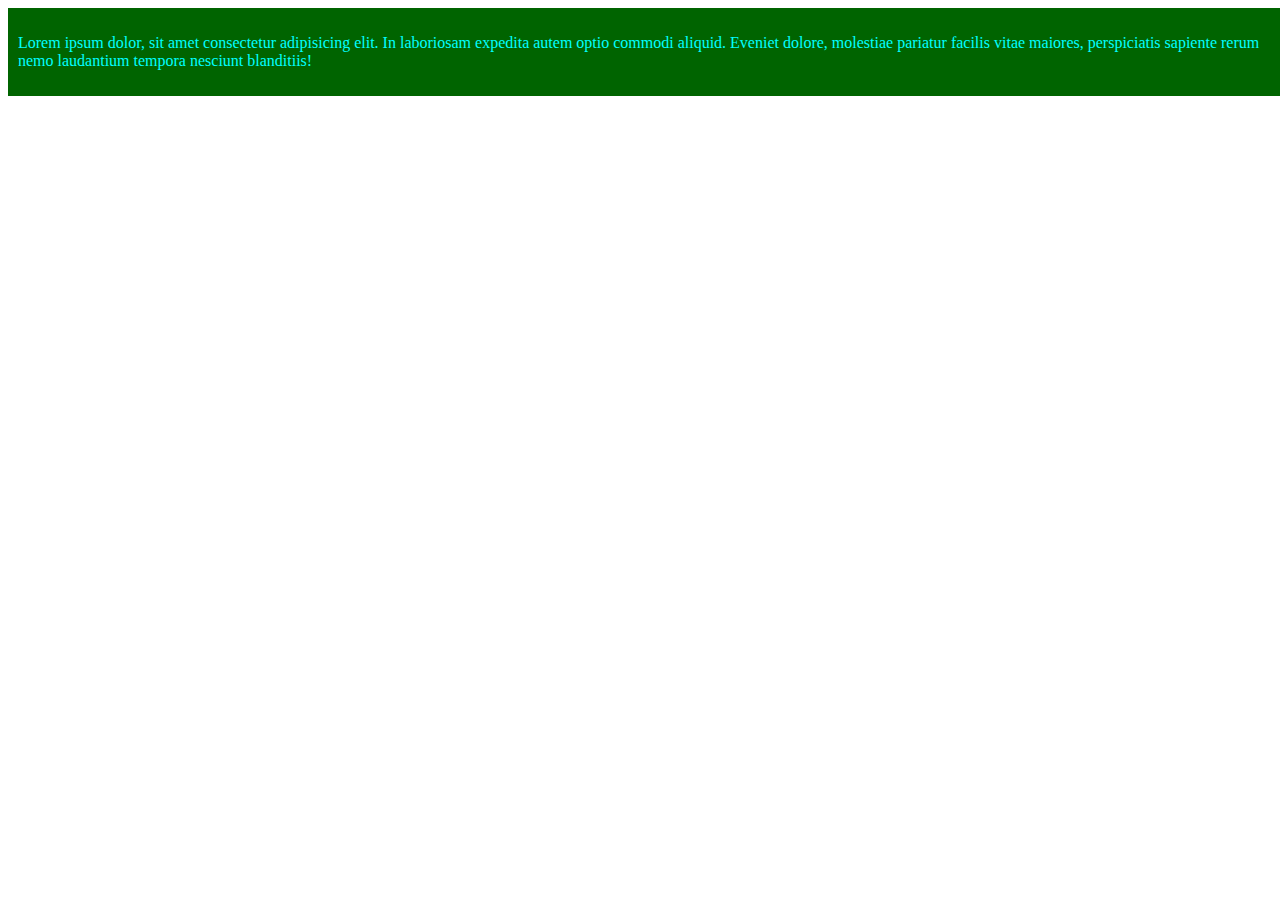
<file: index.html>
<!DOCTYPE html>
<html lang="en">
<head>
    <meta charset="UTF-8">
    <meta name="viewport" content="width=device-width, initial-scale=1.0">
    <title>Arohi Islam</title>
    <link rel="stylesheet" href="index.css">
</head>
<body>
    <div class="box1">
        <p>Lorem ipsum dolor, sit amet consectetur adipisicing elit. In laboriosam expedita autem optio commodi aliquid. Eveniet dolore, molestiae pariatur facilis vitae maiores, perspiciatis sapiente rerum nemo laudantium tempora nesciunt blanditiis!</p>
    </div>
</body>
</html>
</file>
<file: index.css>
p{
    color: aqua;
}
.box1{
    color: darkgreen;
    width: 100%;
    height: 100%;
    background-color: darkgreen;
    padding: 10px;
}
</file>
